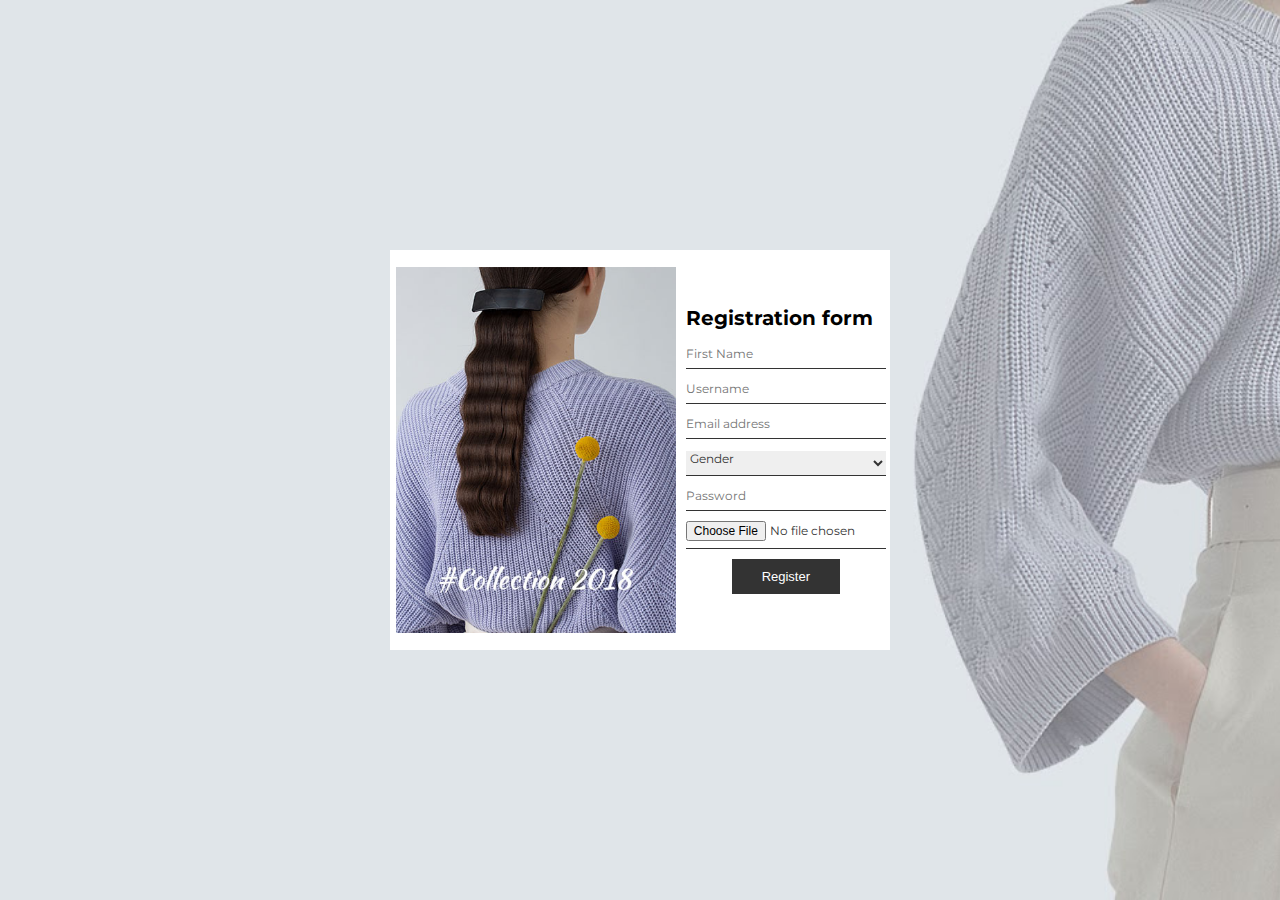
<file: index.html>
<!DOCTYPE html>
<html lang="en">
<head>
	<meta charset="UTF-8">
	<meta name="viewport" content="width=device-width, initial-scale=1.0">
	<title>Contact Form</title>
	<link rel="stylesheet" href="https://cdnjs.cloudflare.com/ajax/libs/font-awesome/6.4.0/css/all.min.css" integrity="sha512-iecdLmaskl7CVkqkXNQ/ZH/XLlvWZOJyj7Yy7tcenmpD1ypASozpmT/E0iPtmFIB46ZmdtAc9eNBvH0H/ZpiBw==" crossorigin="anonymous" referrerpolicy="no-referrer" />
	<link rel="stylesheet" href="regd.css">
</head>
<body>
	
	<div class="box">
		
		<div class="boxes box1">
			<img src="1.jpeg" alt="">
		</div>

		<div class="boxes box2">
			
			<div class="form-wrapper">
				<h2>Registration form</h2>

				<form action="">
					
					<div>
						<input type="text" placeholder="First Name" name="fname">
					</div>

					<div>
						<input type="text" placeholder="Username" name="username">
					</div>

					<div>
						<input type="email" placeholder="Email address" name="email">
					</div>

					<div>
						<select name="gender">
							<option value="">Gender</option>
							<option>Male</option>
							<option>Female</option>
						</select>
					</div>

					<div>
						<input type="password" placeholder="Password" name="password">
					</div>

					<div>
						<input type="file" name="file">
					</div>

					<div class="btn-wrapper">
						<button>
							Register
							<!-- icon -->
							<i class="fa-solid fa-arrow-right"></i>
						</button>
					</div>

				</form>
			</div>


		</div>

	</div>

</body>
</html>
</file>
<file: regd.css>
@import url('https://fonts.googleapis.com/css2?family=Montserrat:wght@400;700;900&display=swap');

*{
	margin: 0;
	padding: 0;
}

body{
	background-image: url(bg.jpeg);
	background-size: cover;
	height:  100vh;
	display: flex;
	justify-content: center;
	align-items: center;
}

.box{
	height: 400px;
	width: 500px;
	background: #fff;
	display: flex;
}

.boxes{
	width: 250px;
	height: 400px;
}

.box1{
/*	background: lightblue;*/		
	width: 70%;
	display: flex;
	justify-content: center;
	align-items: center;
	overflow: hidden;
}
.box2{
/*	background: grey;*/
	width: 50%;
	display: flex;
	justify-content: center;
	align-items: center;
}
img{
	width: 96%;
}

.form-wrapper{
	width: 96%;
	/background: red;/
}

.form-wrapper h2{
	font-family: 'Montserrat', sans-serif;
	font-size: 20px;
	margin-bottom: 14px;

}

input, select{
	padding: 0px 0px 7px 0px;
	font-family: 'Montserrat', sans-serif;
	
	font-size: 12px;
	color: #333;
	outline: none;
	border: none;
	border-bottom: 1px solid #333;
	margin-bottom: 10px;
	background: ;
	width: 100%;
}

.btn-wrapper{
	display: flex;
	justify-content: center;
}
button{
	padding: 10px 30px 10px 30px;
	background: #333;
	text-align: center;
	font-size: 13px;
	color: #fff;
	outline: none;
	border: none;
	cursor: pointer;

}

/*
@media( max-width: 700px ){
	.box{
		flex-direction: column;
		height: auto;
	}
	.box2{
		width: 100%;
	}
}*/


/*.hover{
	background: seagreen;
	cursor: pointer;
}*/
</file>
